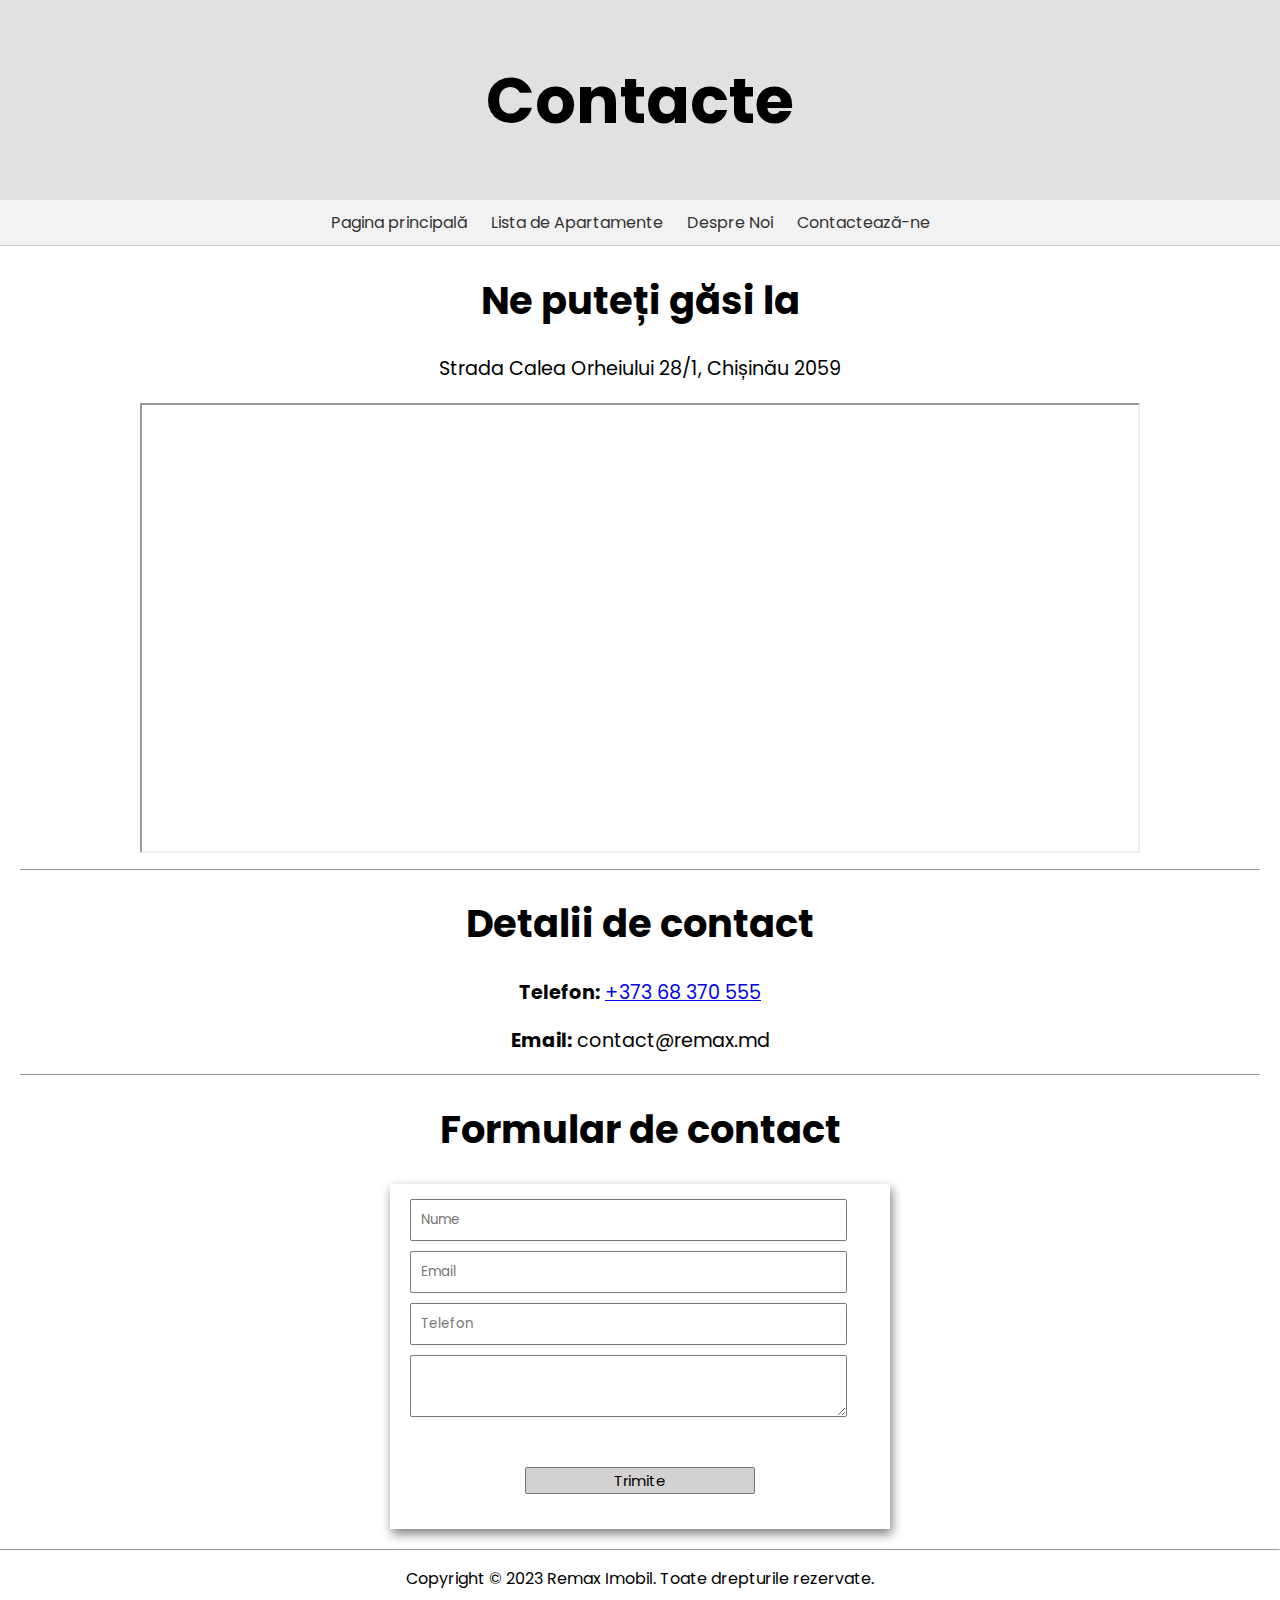
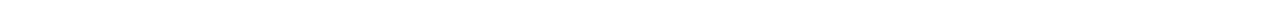
<file: contact.html>
<!DOCTYPE html>
<html>
  <head>
    <meta charset="UTF-8">
    <title>Remax Imobil - Contacte</title>
    <link rel="icon" href="https://w7.pngwing.com/pngs/838/77/png-transparent-re-max-llc-real-estate-estate-agent-re-max-professionals-re-max-realty-consultants-huntington-charleston-teays-valley-house-balloon-logo-area.png" type="image/icon type">
    <style>
        form {
            background-color: #fff;
            max-width: 500px;
            margin: 10px auto;
            padding: 15px 20px;
            box-shadow: 2px 5px 10px rgba(0, 0, 0, 0.5);
            font-size: x-large;
        }
        .form-control {
            text-align: center;
            margin-bottom: 10px;
        }
        .form-control input,
        .form-control select,
        .form-control textarea {
            border: 1px solid #777;
            border-radius: 2px;
            font-family: inherit;
            padding: 10px;
            display: block;
            width: 95%;
        }
                button {
            background-color: #d4d1d1;
            border: 1px solid #777;
            border-radius: 2px;
            font-family: inherit;
            font-size: 15px;
            display: block;
            width: 50%;
            margin-top: 50px;
            margin-bottom: 20px;
            margin-left: 115px;
            text-align: inherit;
        }
    </style>
    <link rel="stylesheet" href="styleContact.css">
  </head>
  <body>
    <header>
      
      <div id="headerWrapper">
        <h1><a style="text-decoration:none; color: black;" href=index.html target="_self">Contacte</a></h1>
      </div>
    </header>
    <nav>
      <ul>
        <li><a href="index.html">Pagina principală</a></li>
        <li><a href="listaAp.html" target="_self">Lista de Apartamente</a></li>
        <li><a href="despre.html" target="_self">Despre Noi</a></li>
        <li><a href="contact.html" target="_self">Contactează-ne</a></li>
      </ul>
    </nav>
    <main>
      <section>
        <div id="custom">
        <h1>Ne puteți găsi la</h1>
        <p>Strada Calea Orheiului 28/1, Chișinău 2059</p>
        <iframe src="https://www.google.com/maps/embed?pb=!1m18!1m12!1m3!1d10876.34490161249!2d28.817376825829008!3d47.038538811888486!2m3!1f0!2f0!3f0!3m2!1i1024!2i768!4f13.1!3m3!1m2!1s0x40c97f4b5287f2d1%3A0xad6f6b9cedf10317!2sRE%2FMAX%20Moldova!5e0!3m2!1sro!2s!4v1681898969103!5m2!1sro!2s" width="1000" height="450" style="border:1;" allowfullscreen="" loading="lazy" referrerpolicy="no-referrer-when-downgrade"></iframe>
        </div>
        <hr size="0.1">
        <div id="custom2">
        <h1>Detalii de contact</h1>
        <p><b>Telefon:</b> <a href="tel:+373 68 370 555" target="_self"> +373 68 370 555</a></p> 
        <p><b>Email:</b> contact@remax.md</p>
    </div>
    <hr size="0.1">
    <div id="custom3">
        <h1>Formular de contact</h1>
  
    <!-- Create Form -->
    <form id="form">
 
        <!-- Details -->
        <div class="form-control">
            <label for="name" id="label-name">

            </label>
 
            <!-- Input Type Text -->
            <input type="text"
                   id="name"
                   placeholder="Nume" />
        </div>
  
        <div class="form-control">
            <label for="email" id="label-email">
            </label>
 
            <!-- Input Type Email-->
            <input type="email"
                   id="email"
                   placeholder="Email" />
        </div>
  
        <div class="form-control">
            <label for="telefon" id="label-telefon">
                
            </label>
 
            <!-- Input Type Text -->
            <input type="text"
                   id="age"
                   placeholder="Telefon" />
        </div>
        <div class="form-control">
            <label for="comment" id="label-comment">
            </label>
 
            <!-- multi-line text input control -->
            <textarea name="comment" id="comment"
                placeholder="Mesajul tău">
            </textarea>
                    <!-- Multi-line Text Input Control -->
        <button type="submit" value="submit">
            Trimite
        </button>
        </div>
        </form>
    </div>
      </section>
    </main>
    <hr size="0.1">
    <footer>
      <p>Copyright &copy; 2023 Remax Imobil. Toate drepturile rezervate.</p>
    </footer>
  </body>
</html>
</file>
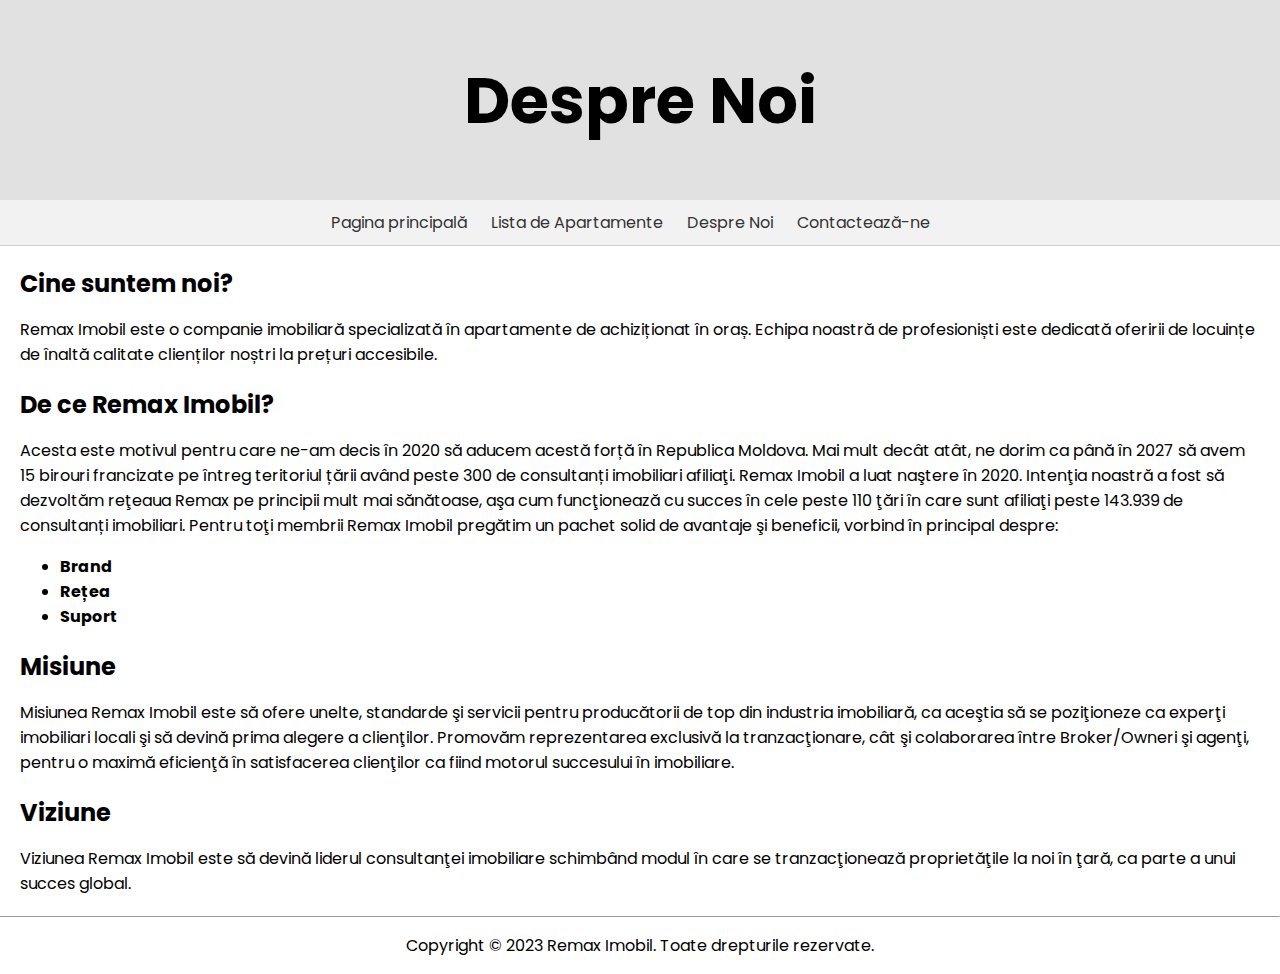
<file: despre.html>
<!DOCTYPE html>
<html>
  <head>
    <meta charset="UTF-8">
    <title>Remax Imobil - Despre Noi</title>
    <link rel="icon" href="https://w7.pngwing.com/pngs/838/77/png-transparent-re-max-llc-real-estate-estate-agent-re-max-professionals-re-max-realty-consultants-huntington-charleston-teays-valley-house-balloon-logo-area.png" type="image/icon type">
    <link rel="stylesheet" href="styleDespre.css">
  </head>
  <body>
    <header>
      
      <div id="headerWrapper">
        <h1><a style="text-decoration:none; color: black;" href=index.html target="_self">Despre Noi</a></h1>
      </div>
    </header>
    <nav>
      <ul>
        <li><a href="index.html">Pagina principală</a></li>
        <li><a href="listaAp.html" target="_self">Lista de Apartamente</a></li>
        <li><a href="despre.html" target="_self">Despre Noi</a></li>
        <li><a href="contact.html" target="_self">Contactează-ne</a></li>
      </ul>
    </nav>
    <main>
      <section>
        <h2>Cine suntem noi?</h2>
        <p>Remax Imobil este o companie imobiliară specializată în apartamente de achiziționat în oraș. Echipa noastră de profesioniști este dedicată oferirii de locuințe de înaltă calitate clienților noștri la prețuri accesibile.</p>
        <h2>De ce Remax Imobil?</h2>
        <p>Acesta este motivul pentru care ne-am decis în 2020 să aducem acestă forță în Republica Moldova. Mai mult decât atât, ne dorim ca până în 2027 să avem 15 birouri francizate pe întreg teritoriul țării având peste 300 de consultanți imobiliari afiliaţi.

          Remax Imobil a luat naştere în 2020. Intenţia noastră a fost să dezvoltăm reţeaua Remax pe principii mult mai sănătoase, aşa cum funcţionează cu succes în cele peste 110 ţări în care sunt afiliaţi peste 143.939 de consultanți imobiliari.
          
          Pentru toţi membrii Remax Imobil pregătim un pachet solid de avantaje şi beneficii, vorbind în principal despre:</p>
        <ul>
          <li><b>Brand</b></li>
          <li><b>Rețea</b></li>
          <li><b>Suport</b></li>
        </ul>
        <h2>Misiune</h2>
        <p>Misiunea Remax Imobil este să ofere unelte, standarde şi servicii pentru producătorii de top din industria imobiliară, ca aceştia să se poziţioneze ca experţi imobiliari locali şi să devină prima alegere a clienţilor. Promovăm reprezentarea exclusivă la tranzacţionare, cât şi colaborarea între Broker/Owneri şi agenţi, pentru o maximă eficienţă în satisfacerea clienţilor ca fiind motorul succesului în imobiliare.</p>
        <h2>Viziune</h2>
        <p>Viziunea Remax Imobil este să devină liderul consultanţei imobiliare schimbând modul în care se tranzacţionează proprietăţile la noi în ţară, ca parte a unui succes global.</p>
      </section>
    </main>
    <hr size="0.1">
    <footer>
      <p>Copyright &copy; 2023 Remax Imobil. Toate drepturile rezervate.</p>
    </footer>
  </body>
</html>
</file>
<file: styleContact.css>
@import url('https://fonts.googleapis.com/css2?family=Poppins:ital,wght@0,100;0,200;0,300;0,400;0,500;0,600;0,700;0,800;0,900;1,100;1,200;1,300;1,400;1,500;1,600;1,700;1,800;1,900&display=swap');

* {
    box-sizing: border-box;
    font-family: 'Poppins', sans-serif;
  }
  
  body {
    margin: 0;
  }
  #headerWrapper{
    display: flex;
    flex-direction: column;
    align-items: center;
    justify-content: center;
    height: inherit;
    width: inherit;
    background-color: rgba(217, 217, 217, 0.8);
    font-size: xx-large;
  }
  header {
    
    
    height: 200px;
    text-align: center;
    background-image: url(https://media.minto.com/img/gallery/apartment/edmonton/edmonton-lancaster-header-514.jpg);
    background-repeat: no-repeat;
    background-size: 100% 100%; 
    
  }

  #custom {
    font-size: larger;
  }
  
  #custom2 {
    font-size: larger;
  }

  #custom3 {
    font-size: larger;
  }
  
  nav {
    background-color: #f2f2f2;
    border-bottom: 1px solid #ccc;
    padding: 10px;
    text-align: center;
  }
  
  nav ul {
    list-style-type: none;
    margin: 0;
    padding: 0;
  }
  
  nav li {
    display: inline-block;
    margin-right: 20px;
  }
  
  nav a {
    color: #333;
    text-decoration: none;
  }
  
  nav a:hover {
    color: white;
    background-color: #333333;
    padding: 5px;
    border-radius: 5px;
  }
  
  section {
    margin: 20px;
    text-align: center;
  }
  
  section h2 {
    font-size: 24px;
    margin-bottom: 10px;
  }
  
  .listing {
    border: 1px solid
  }

  .listing img{
    width: 300px;
    object-fit: cover;
    border-radius: 5px;
  }
  
  footer {
    text-align: center;
  }
</file>
<file: styleDespre.css>
@import url('https://fonts.googleapis.com/css2?family=Poppins:ital,wght@0,100;0,200;0,300;0,400;0,500;0,600;0,700;0,800;0,900;1,100;1,200;1,300;1,400;1,500;1,600;1,700;1,800;1,900&display=swap');

* {
    box-sizing: border-box;
    font-family: 'Poppins', sans-serif;
  }
  
  body {
    margin: 0;
  }
  #headerWrapper{
    display: flex;
    flex-direction: column;
    align-items: center;
    justify-content: center;
    height: inherit;
    width: inherit;
    background-color: rgba(217, 217, 217, 0.8);
    font-size: xx-large;
  }
  header {
    
    
    height: 200px;
    text-align: center;
    background-image: url(https://media.minto.com/img/gallery/apartment/edmonton/edmonton-lancaster-header-514.jpg);
    background-repeat: no-repeat;
    background-size: 100% 100%; 
    
  }
  
  nav {
    background-color: #f2f2f2;
    border-bottom: 1px solid #ccc;
    padding: 10px;
    text-align: center;
  }
  
  nav ul {
    list-style-type: none;
    margin: 0;
    padding: 0;
  }
  
  nav li {
    display: inline-block;
    margin-right: 20px;
  }
  
  nav a {
    color: #333;
    text-decoration: none;
  }
  
  nav a:hover {
    color: white;
    background-color: #333333;
    padding: 5px;
    border-radius: 5px;
  }
  
  section {
    margin: 20px;
  }
  
  section h2 {
    font-size: 24px;
    margin-bottom: 10px;
  }
  
  .listing {
    border: 1px solid
  }

  .listing img{
    width: 300px;
    object-fit: cover;
    border-radius: 5px;
  }

  footer {
    text-align: center;
  }
</file>
